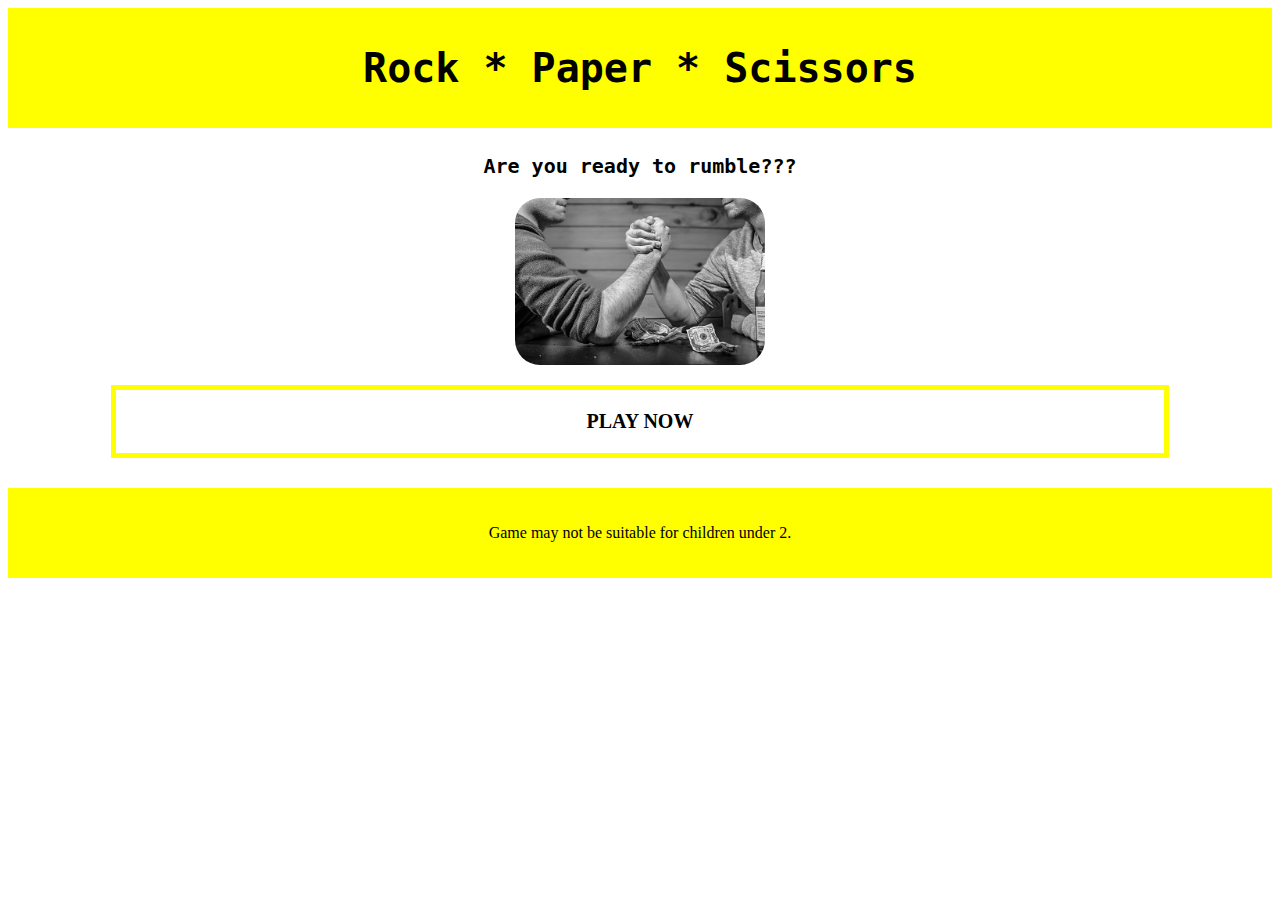
<file: index.html>
<!DOCTYPE html>
<html>
  <head>
    <title>Rock Paper Scissors Demo</title>  
    <meta name=viewport content="width=device-width, initial-scale=1">
    <link rel="stylesheet" href="css/main.css">
  </head>

  <body>
    <header>
      <a href="index.html">
        <h1>Rock * Paper * Scissors</h1>
      </a>
    </header>

    <main>
      <h2>Are you ready to rumble???</h2>

      <img src="images/challenge.jpg" alt="Describes the image for Google search and for people who use screen readers" width="300px" height="300px">

      <a href="#" id="player1">
        PLAY NOW
      </a>
    </main>

    <footer>
      <p>Game may not be suitable for children under 2.</p>
    </footer>
    <script src="https://ajax.googleapis.com/ajax/libs/jquery/2.1.3/jquery.min.js"></script>
    <script src="js/main.js"></script>
  </body>
</html>
</file>
<file: css/main.css>
/* @import url(normalize.css); */

body {
  text-align: center;
}

body * {
  box-sizing: border-box;
}

header {
  font-size: 20px;
  font-weight: bold;
  font-family: monospace;
  padding: 10px 5px;
  background: yellow;
}

main {
  padding: 10px;
}

footer {
  background-color: yellow;
  padding: 20px;
  font-size: 16px;
}

a {
  text-decoration: none;
  color: black;
}

ul {
  list-style: none;
}

h2 {
  font-size: 20px;
  font-family: monospace;
}

img {
  display: block;
  max-width: 250px;
  height: auto;
  margin: 20px auto;
  border-radius: 25px;
}

#player1, .result a {
  font-size: 20px;
  font-weight: bold;
  margin: 20px auto;
  padding: 20px;
  width: 85%;
  border: 5px solid yellow;
  display: block;
}

.choices {
  width: 90%;
  margin-left: 5%;
  padding: 0;
}

.choices a {
  display: block;
  height: 200px;
  width: 200px;
  margin: 15px auto;
  border: 2px solid black;
  font-size: 40px;
  text-align: center;
  padding-top: 80px;
}

#rock, #player2r {
  background-color: red;
  color: white;
}

#paper, #player2p {
  background-color: yellow;
  color: blue;
}

#scissors, #player2s {
  background-color: blue;
  color: yellow;
}

#p1-wins, #p2-wins, #tie-game {
  width: 85%;
  margin: 20px auto;
  padding: 5px;
  font-size: 20px;
  font-weight: bold;
}

#p1-wins, h2.p1-turn {  
  border: 5px dotted red;
}

#p2-wins, h2.p2-turn {  
  border: 5px dotted blue;
}

#tie-game {  
  border: 5px dotted yellow;
}
</file>
